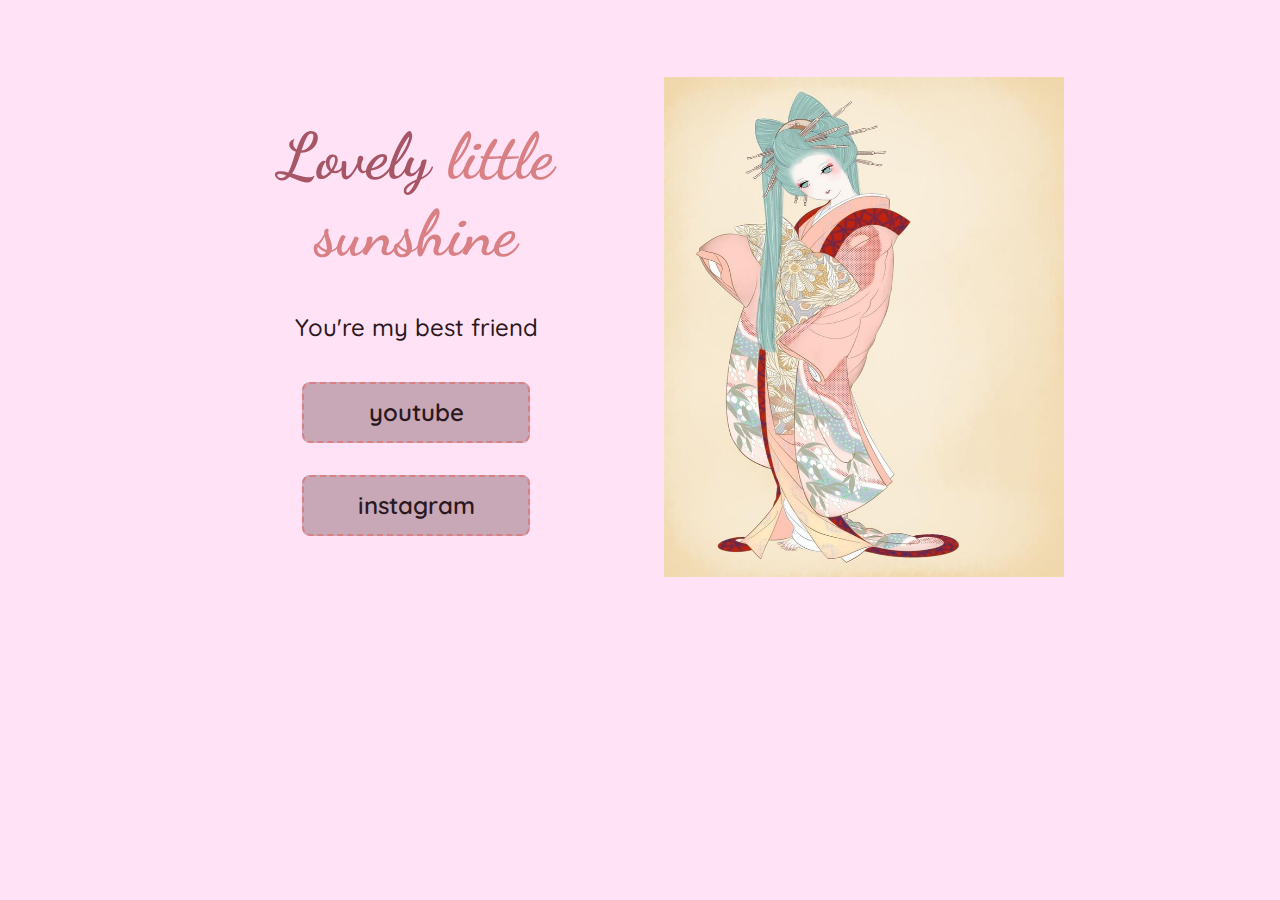
<file: index.HTML>
<!DOCTYPE html>
<html lang="en">
<head>
    <meta charset="UTF-8">
    <meta name="viewport" content="width=device-width, initial-scale=1.0">
    <title>My first webpage from scratch</title>
    <link rel="stylesheet" href="Style.css">
</head>
<body>
    <header></header>
    <main class="contenido">
    <section class="contenido__presentacion">
        <h1 class="contenido__presentacion__titulo">Lovely <strong class="titulo_destaque">little sunshine</strong></h1>
        <p class="contenido__presentacion__parrafo">You're my best friend</p>

        <div class="buttons">
            <a class="button_style" href="https://www.youtube.com/@nayhamistick2043">youtube</a>
            <a class="button_style" href="https://www.instagram.com/just_a_sweetbean?igsh=MWhqZ2JjYWN0NGs5">instagram</a>
        </div>
    </section>
    <img src="assets/cute_chinese_girl.jpg" alt="Cute chinese style girl with blue hair" style="width:400px;height:500px;">
    <footer></footer>
    </main>
</body>
</html>
</file>
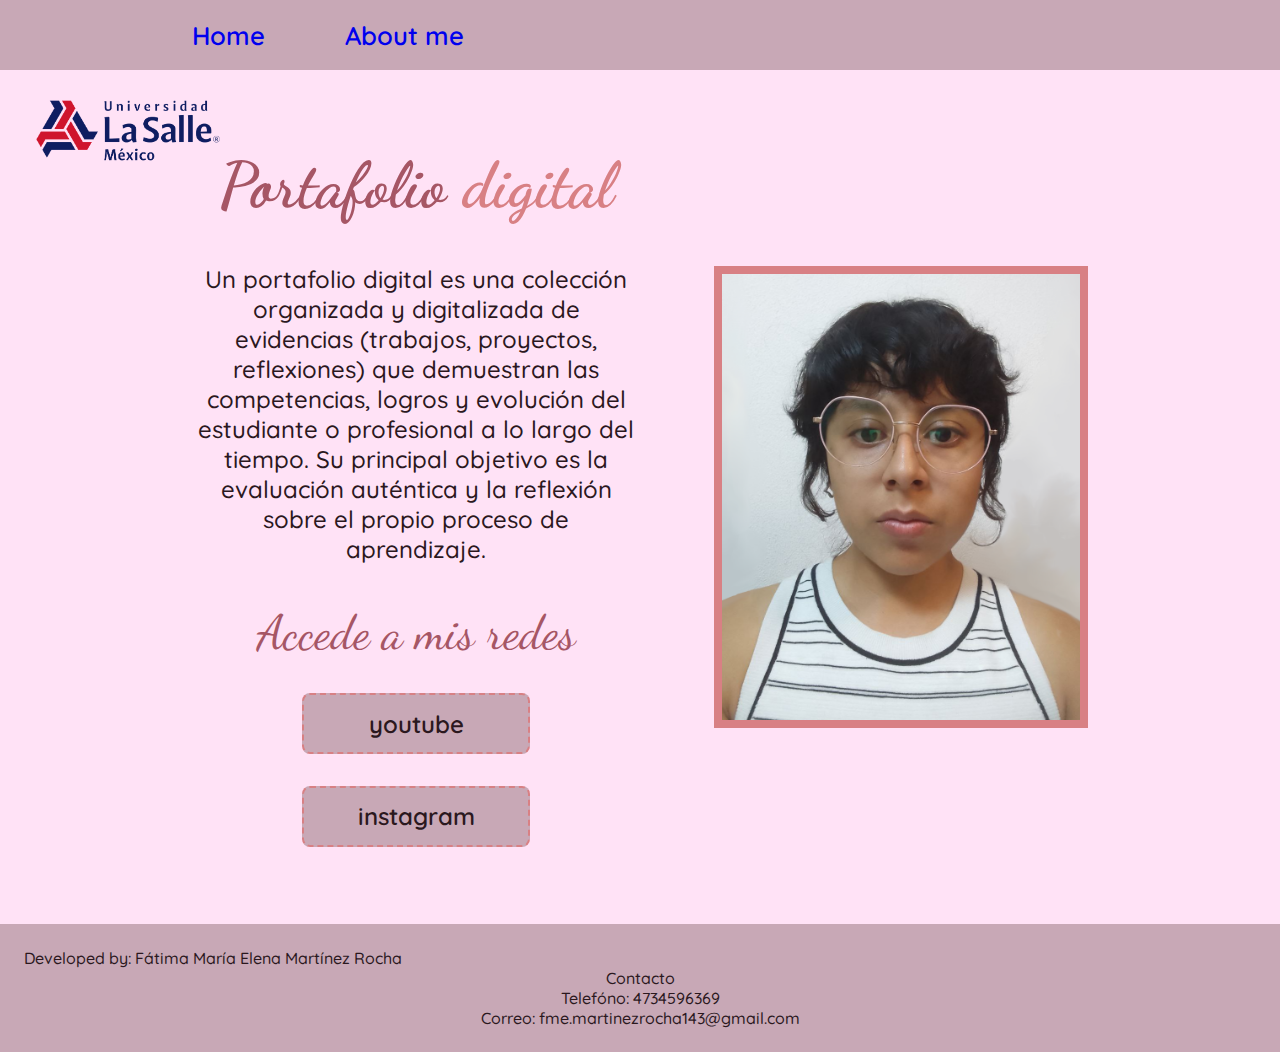
<file: index.html>
<!DOCTYPE html>
<html lang="es">
<head>
    <meta charset="UTF-8">
    <meta name="viewport" content="width=device-width, initial-scale=1.0">
    <title>My first webpage from scratch</title>
    <link rel="stylesheet" href="Style.css">
</head>
<body>
    <header>
        <main class="header">
            <nav class="header__menu">
                <a class="header__link" href="index.html">Home</a>
                <a class="header__link" href="aboutme.html">About me</a>
            </nav>
        </main>
    </header>
    <main class="contenido">
    <section class="contenido__presentacion">
        <h1 class="contenido__presentacion__titulo">Portafolio <strong class="titulo_destaque">digital</strong></h1>
        <p class="contenido__presentacion__parrafo">Un portafolio digital es una colección organizada y digitalizada de evidencias (trabajos, proyectos, reflexiones) que demuestran las competencias, logros y evolución del estudiante o profesional a lo largo del tiempo. Su principal objetivo es la evaluación auténtica y la reflexión sobre el propio proceso de aprendizaje.</p>

        <div class="buttons">
            <h1 class="buttons__subtitle">Accede a mis redes</h1>
                <a class="button_style" href="https://www.youtube.com/@nayhamistick2043">youtube</a>
                <a class="button_style" href="https://www.instagram.com/just_a_sweetbean?igsh=MWhqZ2JjYWN0NGs5">instagram</a>
        </div>
    </section>
    <img class="presentación__imagen" src="assets/Lena.png" alt="brown girl in white and blac stripes, t-shirt">
    </main>
    <img class="presentación__imagen2" src="assets/4_IMAGOTIPO_LASALLE_MEXICO_COLOR_RGB_2020.png">

    <footer>
        <main class="footer">
            <p>Developed by: Fátima María Elena Martínez Rocha</p>
            <p style="text-align: center;">Contacto</p>
                <p style="text-align: center;">Telefóno: 4734596369</p>
                <p style="text-align: center;">Correo: fme.martinezrocha143@gmail.com</p>
        </main>
    </footer>
</body>
</html>
</file>
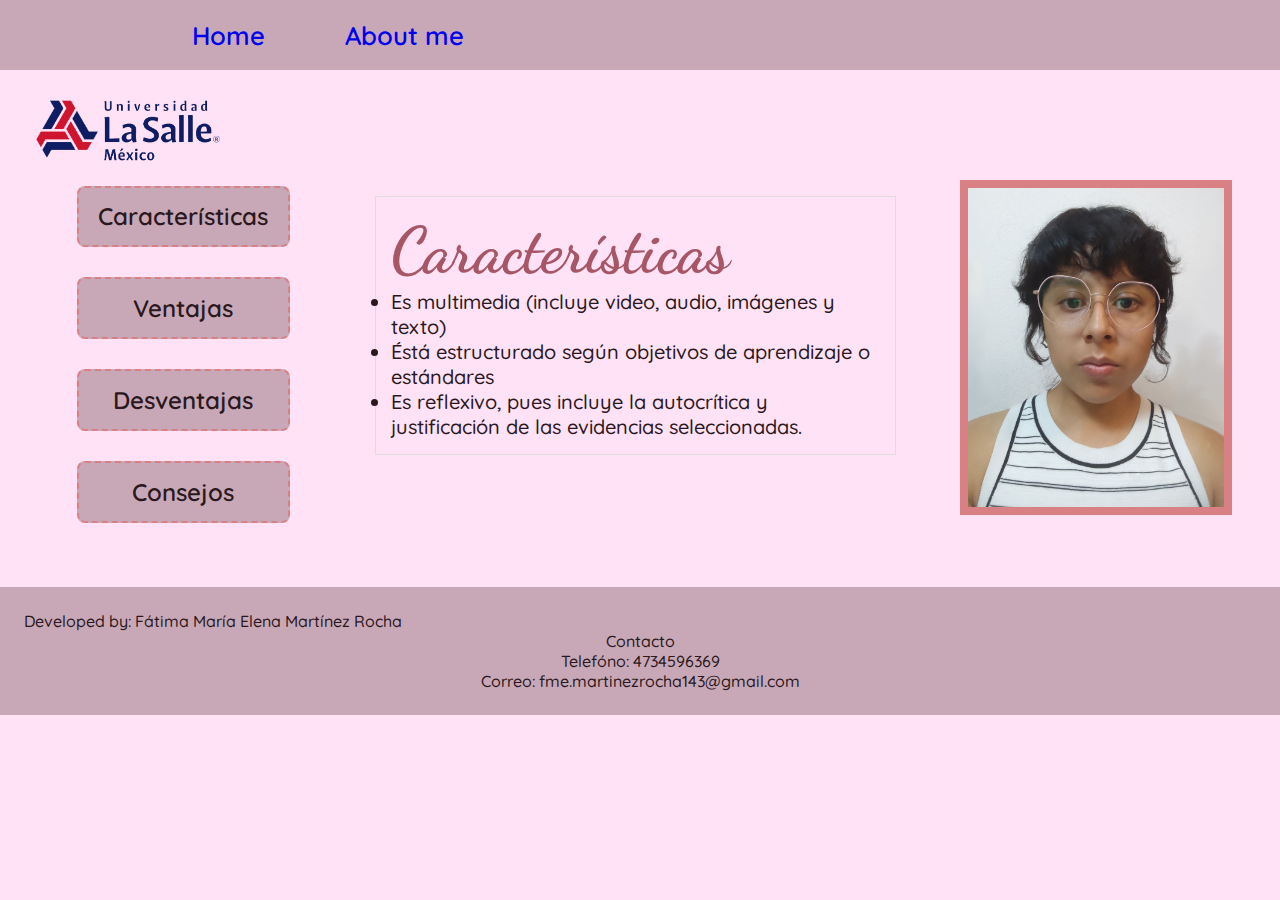
<file: aboutme.html>
<!DOCTYPE html>
<html lang="en">
<head>
    <meta charset="UTF-8">
    <meta name="viewport" content="width=device-width, initial-scale=1.0">
    <title>About me</title>
     <link rel="stylesheet" href="Style.css">
</head>
<header>
        <main class="header">
            <nav class="header__menu">
                <a class="header__link" href="index.html">Home</a>
                <a class="header__link" href="aboutme.html">About me</a>
            </nav>
        </main>
</header>
<body>
<div class="tabs_container">         
    <section class="contenido__aboutme">
        <div class="navigation__buttons">
            <button class="navigation__buttons__style tab-button active tab-button active" data-target="#content-1">Características</button>
            <button class="navigation__buttons__style tab-button active tab-button active" data-target="#content-2">Ventajas</button>
            <button class="navigation__buttons__style tab-button active" data-target="#content-3">Desventajas</button>
            <button class="navigation__buttons__style tab-button active" data-target="#content-4">Consejos</button>
        </div>
        <div class="explicacion">
            <div id="content-1" class="tab-content visible">
                <h1 class="contenido__presentacion__titulo">Características</h1>
                <ul class="explicacion__parrafo">
                    <li>Es multimedia (incluye video, audio, imágenes y texto)</li>
                    <li>Éstá estructurado según objetivos de aprendizaje o estándares</li>
                    <li>Es reflexivo, pues incluye la autocrítica y justificación de las evidencias seleccionadas.</li>
                </ul>
            </div>
            <div id="content-2" class="tab-content">
                <h1 class="contenido__presentacion__titulo">Ventajas</h1>
                <ul class="explicacion__parrafo">
                    <li>Fomenta la autonomía y el pensamiento crítico del sujeto al hacerlo responsable de seleccionar, organizar y evaluar su propio trabajo.</li>
                    <li>Ofrece una visión completa y flexible de las capacidades del individuo.</li>
                </ul>
            </div>
            <div id="content-3" class="tab-content">
                <h1 class="contenido__presentacion__titulo">Desventajas</h1>
                <ul class="explicacion__parrafo">
                    <li>Requiere ciertos conocimientos digitales para desarrollarse.</li>
                    <li>Requiere tener evidencias digitales de su trabajo, por lo que puede significar un esfuerzo extra y complejo.</li>
                </ul>
            </div>
            <div id="content-4" class="tab-content">
                <h1 class="contenido__presentacion__titulo">Consejos</h1>
                <ul class="explicacion__parrafo">
                    <li>consejo 1.</li>
                    <li>consejo 2.</li>
                </ul>
            </div>
        </div>
    </section>
</div>       
       <img class="presentación__imagen__aboutme" src="assets/Lena.png" alt="brown girl in white and blac stripes, t-shirt">
        <img class="presentación__imagen2" src="assets/4_IMAGOTIPO_LASALLE_MEXICO_COLOR_RGB_2020.png">
    
        <script src="app.js" ></script>
</body>
<footer>
    <main class="footer">
            <p>Developed by: Fátima María Elena Martínez Rocha</p>
            <p style="text-align: center;">Contacto</p>
                <p style="text-align: center;">Telefóno: 4734596369</p>
                <p style="text-align: center;">Correo: fme.martinezrocha143@gmail.com</p>
    </main>
</footer>
</html>
</file>
<file: Style.css>
@import url('https://fonts.googleapis.com/css2?family=Dancing+Script:wght@400..700&family=Quicksand:wght@300..700&display=swap');

:root {
    --primary-bg-color: #ffe2f6;
    --text-color: #2B181E;
    --title-color: #a65665;
    --complementary-one: #C8A8B6;
    --complementary-two: #D88084;
    --titulo-font: "Dancing Script", cursive;
    --paragraph-font: "Quicksand", sans-serif
}

* {
    padding: 0;
    margin: 0;

.header {
    background-color: var(--complementary-one);
    padding: 1.5% 0% 1.5% 15%;
}

.header__menu {
    display: flex;
    gap: 80px;
}

.header__link {
    font-family: var(--paragraph-font);
    font-weight: 600;
    text-decoration: none;
    font-size: 1.6rem;
}

body {
    background-color: var(--primary-bg-color);
    color: var(--text-color);
    box-sizing: border-box;
}

h1 {
    color: var(--title-color);
    font-size: 5rem;
}

.titulo_destaque {
    color: var(--complementary-two);
}

.contenido{
    display: flex;
    padding: 6% 15%;
    justify-content: space-between;
    align-items: center;
    gap: 20px;
}

.contenido__presentacion{
    width: 50%;
    display: flex;
    text-align: center;
    flex-direction: column;
    gap: 40px;
}

.contenido__presentacion__titulo{
    font-size: 4rem;
    font-family: var(--titulo-font);
}
.contenido__presentacion__parrafo{
    font-size: 1.5rem; 
    font-family: var(--paragraph-font);
    font-weight: 500;
}

.buttons{
    display: flex;
    justify-content: space-between;
    flex-direction: column;
    align-items: center;
    gap: 32px;
}

.buttons__subtitle {
    font-family: var(--titulo-font);
    font-size: 3rem;
    font-weight: 400;
}

.button_style {
    width: 50%;
    text-align: center;
    border-radius: 8px;
    font-size: 1.5rem; 
    font-weight: 600;
    padding: 3% 0%;       
    display: flex;
    justify-content: center;
    text-decoration: none;
    color: var(--text-color); 
    font-family: var(--paragraph-font);          
    background-color:var(--complementary-one);
    border: 2px dashed var(--complementary-two);
    gap: 10px;
}

/* changes button colour when the cursor is on */
.button_style:hover {
    background-color: var(--complementary-two);
}

.presentación__imagen {
    width:40%;
    border: 0.5rem solid #D88084;
}


}

.presentación__imagen2 {
    width: 20%;
    position:absolute; 
    /* Anchor the image to the top edge */
    top:9%;
    /* Anchor the image to the left edge */
    left: 0;
    /*Ensure it stays above other content */
    z-index: 1000;
}

.footer {
    background-color: var(--complementary-one);
    padding: 1.5rem;
    font-family: var(--paragraph-font);
    font-weight: 500;
    font-size: 1rem;
    text-align: left;
}

/* Here starts homepage styles */

.contenido__aboutme {
    display: flex;
    padding: 9% 30% 5% 6%;
    flex-direction: row;
    justify-content: space-evenly;
    gap: 50px;
}

.navigation__buttons {
    display: flex;
    justify-content: space-around;
    flex-direction: column;
    gap: 30px; 
}

.navigation__buttons__style {
    width: 50%;
    text-align: center;
    border-radius: 8px;
    font-size: 1.5rem; 
    font-weight: 600;
    padding: 8% 60%;       
    display: flex;
    justify-content: center;
    text-decoration: none;
    color: var(--text-color); 
    font-family: var(--paragraph-font);          
    background-color:var(--complementary-one);
    border: 2px dashed var(--complementary-two);
    gap: 10px;
}

.navigation__buttons__style:hover {
    background-color: var(--complementary-two);
}

/* 1. HIDE ALL CONTENT by default */
.tab-content {
    display: none;
    padding: 15px;
    border: 1px solid #ddd;
    margin-top: 10px;
}

/* 2. SHOW only the element that has the 'visible' class */
.tab-content.visible {
    display: block;
}

.explicacion {
    width: 70%;
    display: flex;
    text-align: left;
    flex-direction: column;
    padding-left: 9%;
    gap: 30px;
}

.explicacion__parrafo {
    font-size: 1.25rem; 
    font-family: var(--paragraph-font);
    font-weight: 500;
}

.presentación__imagen__aboutme {
    width:20%;
    border: 0.5rem solid #D88084;
    position: absolute;
    top: 20%;
    right:0%;
    bottom:20%;
    left:75%;

/* to adjust page for diferent screen sizes  */  

@media (max-width:1100px) {
    .header{
        padding: 10%;
    }

    .header__menu{
        justify-content: center;
    }

    .contenido{
        flex-direction: column-reverse;
        padding: 5%;
    }

    .contenido__presentacion{
        width: auto;
    }
}
 
}
</file>
